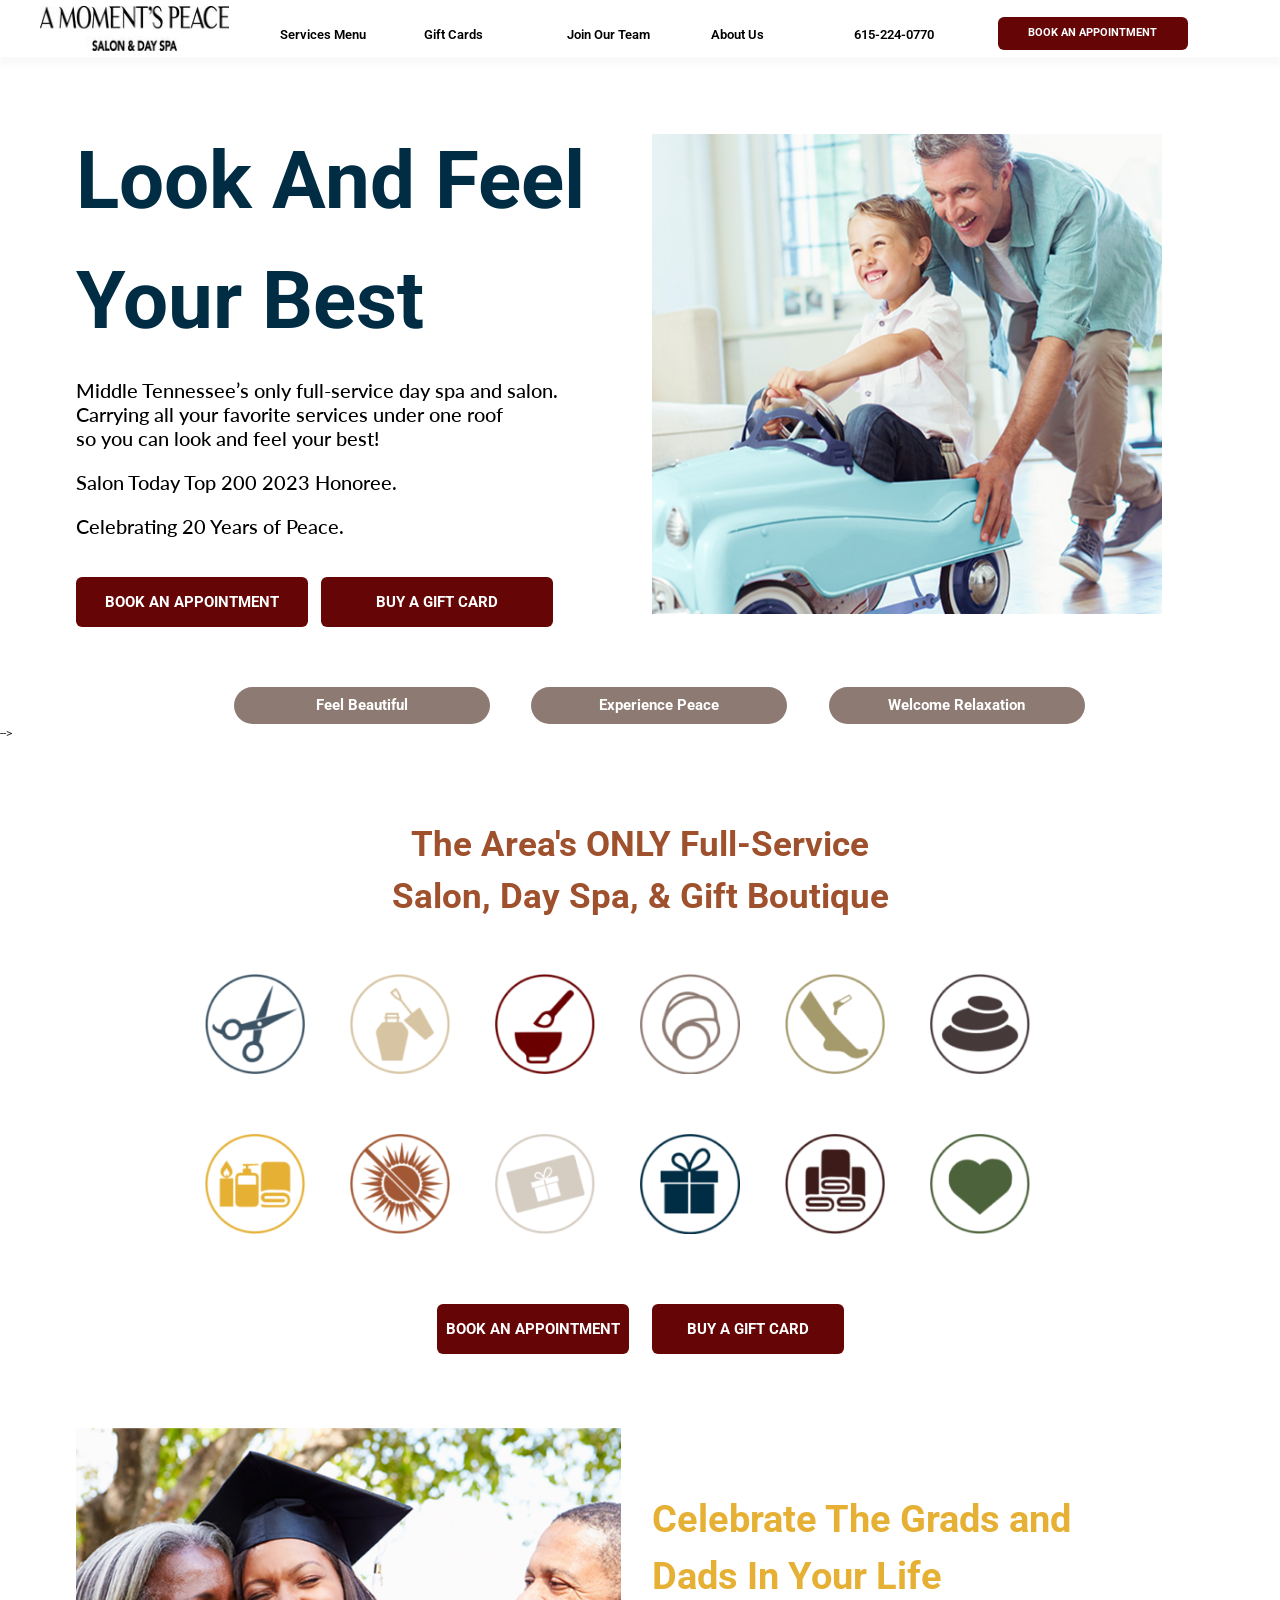
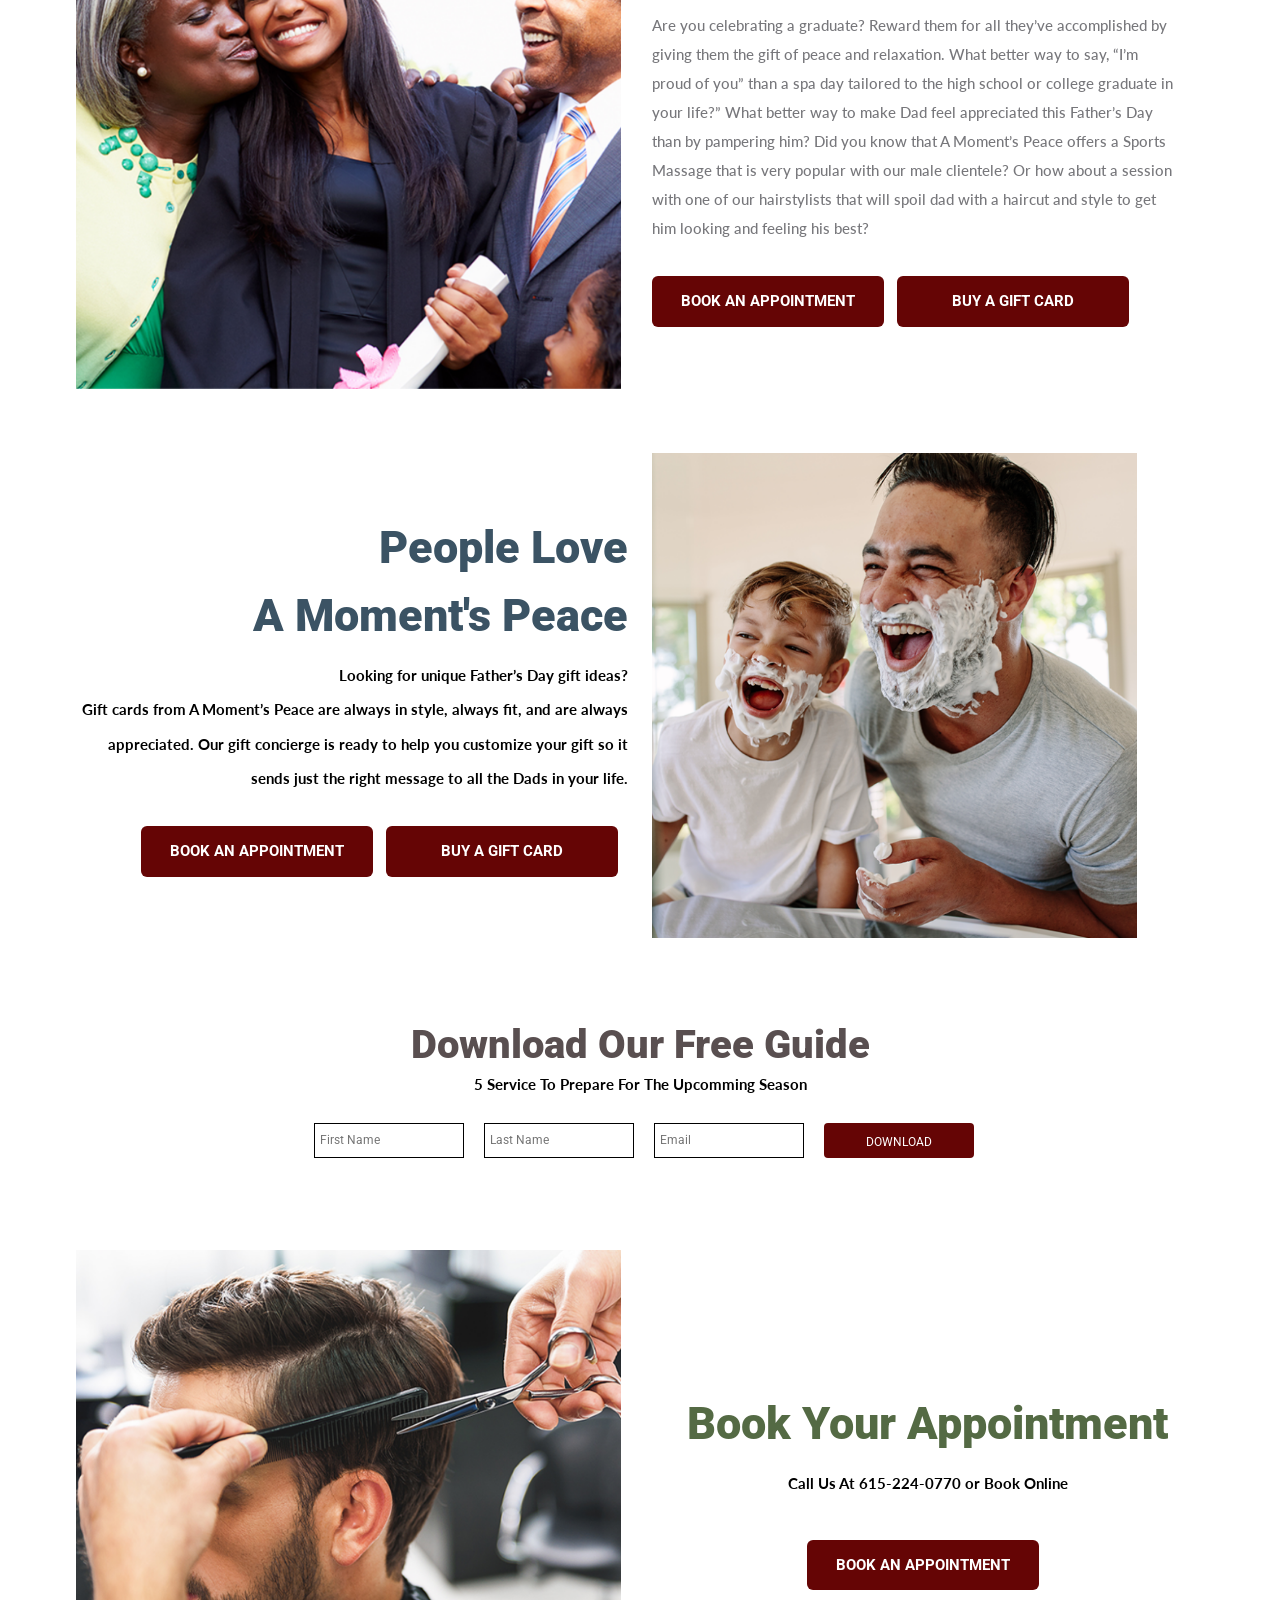
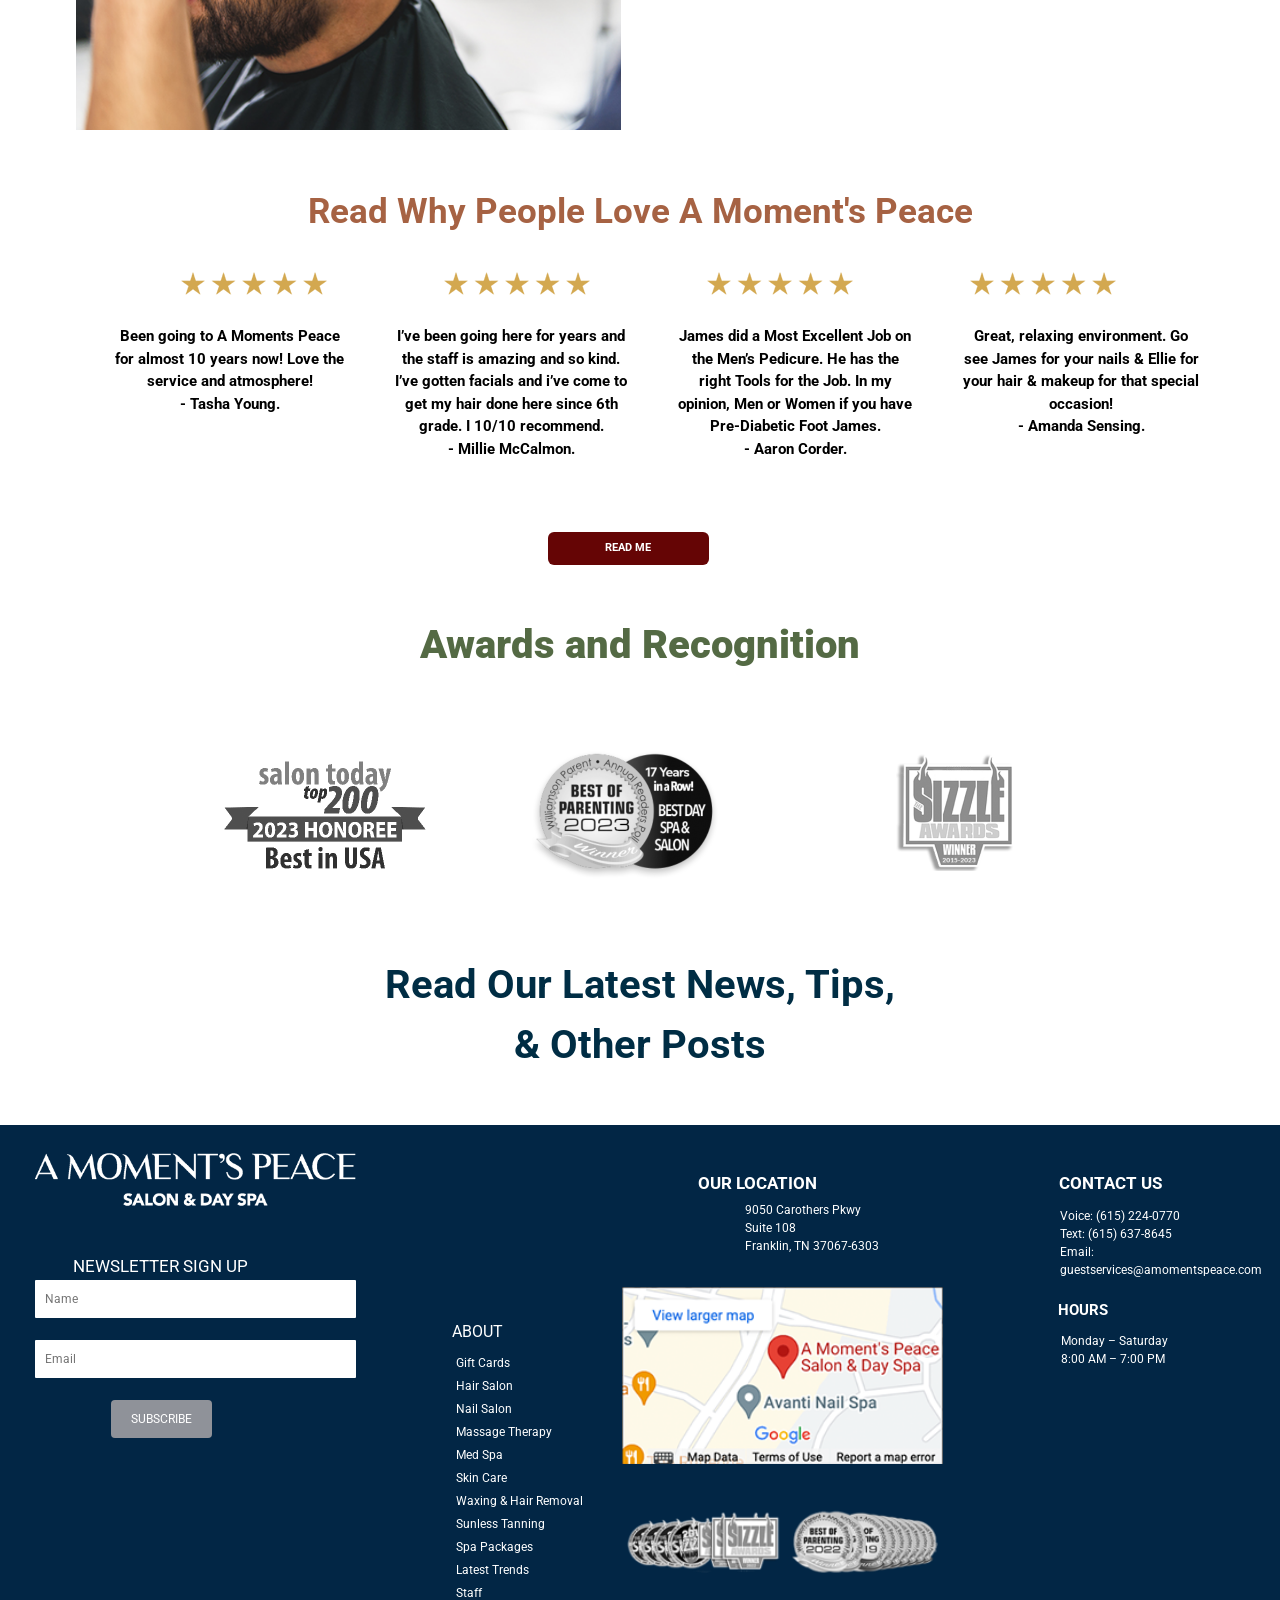
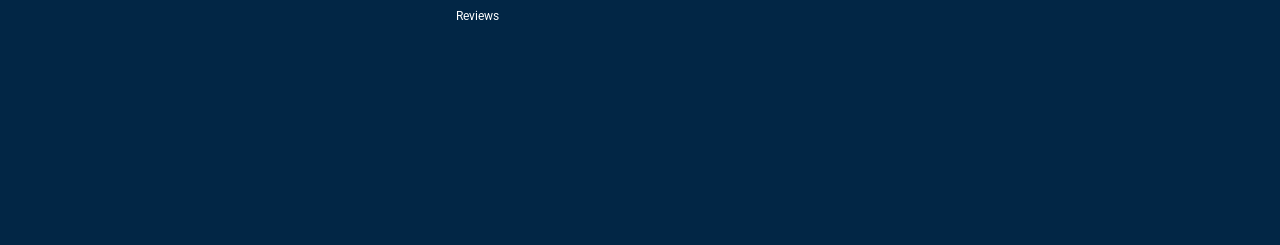
<file: index.html>
<!DOCTYPE html>
<html lang="en">
<head>
    <meta charset="UTF-8">
    <meta name="viewport" content="width=device-width, initial-scale=1.0">
   
    <link rel="stylesheet"  href="spa_style.css">
    <link rel="stylesheet"  href="spa_responsive.css">
    <link href="https://fonts.googleapis.com/css?family=Roboto&display=swap" rel="stylesheet">
    <link href="https://fonts.googleapis.com/css?family=Lato&display=swap" rel="stylesheet">
    <link rel="stylesheet" href="https://cdn.jsdelivr.net/npm/bootstrap@4.0.0/dist/css/bootstrap.min.css" integrity="sha384-Gn5384xqQ1aoWXA+058RXPxPg6fy4IWvTNh0E263XmFcJlSAwiGgFAW/dAiS6JXm" crossorigin="anonymous">
    <title>Document</title>
</head>
<body>


 <nav class="navbar navbar-expand-lg navbar-light main ">
   

        <div class="logo">
            <img src="logo.jpg" alt = "logo">
        </div>
    <button class="navbar-toggler" type="button" data-toggle="collapse" data-target="#navbarNav" aria-controls="navbarNav" aria-expanded="false" aria-label="Toggle navigation">
      <span class="navbar-toggler-icon"></span>
    </button>
    <div class="collapse navbar-collapse" id="navbarNav">
        <div class="menu">
            <a href="#"  >Services Menu</a>
<a href="#">Gift Cards</a>
         <a href="#">Join Our Team</a>
            <a href="#">About Us</a>
            <a href="#">615-224-0770</a>
            <button class="button">BOOK AN APPOINTMENT</button>
        </div>
    </div>
  </nav> 



 <div class="second_main">
    <div class="second_para">
<p>Look And Feel <br>
    Your Best<br></p >

    <h2  class="margin">Middle Tennessee’s only full-service day spa and salon.<br class="margin">
        Carrying all your favorite services under one roof<br>
        so you can look and feel your best!</h2>
<h2 class="margin">Salon Today Top 200 2023 Honoree.</h2>
<h2>Celebrating 20 Years of Peace.</h2>

<button class="button2">BOOK AN APPOINTMENT</button>
<button class="button2">BUY A GIFT CARD</button>
</div>


<div class="second_img">
    <img src="second_logo.png" width="510" height="480"  alt = "logo">

</div>
</div>
</div>


<div class="button-container2">
    <button class="button_pi2">Feel Beautiful</button>
    <button class="button_pi2" >
        Experience Peace</button>
    <button class="button_pi2" >Welcome Relaxation</button>       
</div> -->
   
      

 

 <div class="second_main10">
    <div class="second_para10">
<p>The Area's ONLY Full-Service <br>
    Salon, Day Spa, & Gift Boutique<br></p >

    </div>
</div>


<div class="second_main11">
 <div><img src="p1.png"  alt = "logo"></div>
 <div><img src="p2.png"  alt = "logo"></div>
 <div><img src="p3.png"  alt = "logo"></div>
 <div><img src="p4.png"  alt = "logo"></div>
 <div><img src="p5.png"  alt = "logo"></div>
 <div><img src="p6.png"  alt = "logo"></div>
</div>



<div class="second_main12">
    <div><img src="pi1.png"  alt = "logo"></div>
    <div><img src="pi2.png"  alt = "logo"></div>
    <div><img src="pi3.png"  alt = "logo"></div>
    <div><img src="pi4.png"  alt = "logo"></div>
    <div><img src="pi5.png"  alt = "logo"></div>
    <div><img src="pi6.png"  alt = "logo"></div>

 
</div>
 
<div class="button-container">
    <button class="button_pi">BOOK AN APPOINTMENT</button>
    <button class="button_pi" >BUY A GIFT CARD</button>
       </div>
   
      



<div class="second_main1">

    <div class="second_img1">
        <img src="third_logo.png" width="485" height="485" alt="logo">
      </div>
      

    <div class="second_para1">
        <p1 >Celebrate The Grads and <br class="margin1"> Dads In Your Life</br></p1 class="margin1" >

    <h2   >Are you celebrating a graduate? Reward them for all they’ve accomplished by 
        <h2  > giving them the gift of peace and relaxation. What better way to say, “I’m </h2>
       <h2> proud of you” than a spa day tailored to the high school or college graduate in 
        <h2 ">your life?” What better way to make Dad feel appreciated this Father’s Day </h2>
        <h2> than by pampering him? Did you know that A Moment’s Peace offers a Sports
         <h2 >Massage that is very popular with our male clientele? Or how about a session </h2>
         <h2>   with one of our hairstylists that will spoil dad with a haircut and style to get
         <h2 > him looking and feeling his best?</h2>
         </h2>




<button class="button2">BOOK AN APPOINTMENT</button>
<button class="button2">BUY A GIFT CARD</button>
</div>
</div>




<div class="second_main2">

   

    <div class="second_para2">
        <p1>People Love<br> A Moment's Peace</br></p1>

    <h2  class="margin2" >Looking for unique Father’s Day gift ideas?
        <h2 class="margin2">
        Gift cards from A Moment’s Peace are always in style, always fit, and are always</h2>
        </h2>


<h2 class="margin">appreciated. Our gift concierge is ready to help you customize your gift so it</h2>
<h2>sends just the right message to all the Dads in your life.

</h2>

<button class="button2">BOOK AN APPOINTMENT</button>
<button class="button2">BUY A GIFT CARD</button>
</div>

<div class="second_img2">
    <img src="fourth_logo.png" width="485" height="485"  alt = "logo">

</div>
</div>


<div class="down">
    <div class="down_first">
        
        <p5 >Download Our Free Guide</p5>
        <h2>5 Service To Prepare For The Upcomming Season 

        </h2>
    </div>

    <div class="form-container">
        <input type="text" placeholder="First Name">
        <input type="text" placeholder="Last Name">
        <input type="email" placeholder="Email">
        <button>DOWNLOAD</button>
      </div>
      
</div>




<div class="second_main3">

    <div class="second_img3">
        <img src="fifth_logo.png" width="510" height="480"  alt = "logo">
    
    </div>

    <div class="second_para3">
        <p1 >Book Your Appointment</p1>

    <h2  class="margin" >Call Us At 615-224-0770 or Book Online</h2>

<button class="button2">BOOK AN APPOINTMENT</button>
</div>
</div>




<div class="rev">
    <div class="rev_first">
        
        <p1 >Read Why People Love A Moment's Peace</p1>
    
    </div>
    
<div  class="review-container2">

    <div class="review2"><img src="star.png"  alt = "logo"></div>
    <div class="review2"><img src="star.png"  alt = "logo"></div>
    <div class="review2"><img src="star.png"  alt = "logo"></div>
    <div class="review2"><img src="star.png"  alt = "logo"></div>

</div>

    <div class="review-container">
       
        <div class="review">
          <p>Been going to A Moments Peace<br>for almost 10 years now! Love the<br>service and atmosphere!<br>- Tasha Young.</p>
        </div>
        <div class="review">
          <p>I’ve been going here for years and<br>the staff is amazing and so kind.<br>I’ve gotten facials and i’ve come to<br>get my hair done here since 6th<br>grade. I 10/10 recommend.<br>- Millie McCalmon.</p>
        </div>
        <div class="review">
          <p>James did a Most Excellent Job on<br>the Men’s Pedicure. He has the<br>right Tools for the Job. In my<br>opinion, Men or Women if you have<br>Pre-Diabetic Foot James.<br>- Aaron Corder.</p>
        </div>
        <div class="review">
          <p>Great, relaxing environment. Go<br>see James for your nails & Ellie for<br>your hair & makeup for that special<br>occasion!<br>- Amanda Sensing.</p>
        </div>
      </div>
      
    
<button class="button3">READ ME</button>
   
    
    </div>
    




<div class="last">
<div class="last_first">
    Awards and Recognition


</div>

<div class="image-container">
<div class="pic1">

</div>
<img src="pic1.png"  alt = "logo">


<div class="pic2">
    <img src="pic2.png" alt = "logo">   
</div>


<div class="pic3">
    <img src="pic3.png"   alt = "logo">    
</div>
</div>

<div class="last_last">
    <p>Read Our Latest News, Tips,<br> & Other Posts</br></p>
    </div>

</div>






<div class="foot">
<div class="container">
<div>     <img src="foot_logo.png"   alt = "logo">  </div>
<div></div>
<div class="newsletter">
    <h_3 >NEWSLETTER SIGN UP</h_3>
    <form>
        <input type="text" placeholder="Name">
        <input type="email" placeholder="Email">
        <button type="submit">SUBSCRIBE</button>
    </form>
</div>
<div></div>
</div>

<div class="column">
    <h_3>ABOUT</h_3>
    <ul>
        <li>Gift Cards</li>
        <li>Hair Salon</li>
        <li>Nail Salon</li>
        <li>Massage Therapy</li>
        <li>Med Spa</li>
        <li>Skin Care</li>
        <li>Waxing & Hair Removal</li>
        <li>Sunless Tanning</li>
        <li>Spa Packages</li>
        <li>Latest Trends</li>
        <li>Staff</li>
        <li>Reviews</li>
    </ul>
</div>

<div class="container">
    
    <div class="newsletter">
       
        <div class="column">
            <h3>OUR LOCATION</h3>
            <p>9050 Carothers Pkwy<br>Suite 108<br>Franklin, TN 37067-6303</p>
        </div>
    </div>
    <div>     <img src="map.png"   alt = "logo">  </div>
    <div> <img src="under.png"   alt = "logo"></div>

    </div>


    <div>
        <div class="column">
            <h3>CONTACT US</h3>
            <p11>Voice: (615) 224-0770<br>Text: (615) 637-8645<br>Email: guestservices@amomentspeace.com</p11>
        </div>
        <div class="column">
            <h33>HOURS</h33>
            <p_11>Monday – Saturday<br>8:00 AM – 7:00 PM</p_11>
        </div>

    </div>

</div> 

<script src="https://code.jquery.com/jquery-3.2.1.slim.min.js" integrity="sha384-KJ3o2DKtIkvYIK3UENzmM7KCkRr/rE9/Qpg6aAZGJwFDMVNA/GpGFF93hXpG5KkN" crossorigin="anonymous"></script>
<script src="https://cdn.jsdelivr.net/npm/popper.js@1.12.9/dist/umd/popper.min.js" integrity="sha384-ApNbgh9B+Y1QKtv3Rn7W3mgPxhU9K/ScQsAP7hUibX39j7fakFPskvXusvfa0b4Q" crossorigin="anonymous"></script>
<script src="https://cdn.jsdelivr.net/npm/bootstrap@4.0.0/dist/js/bootstrap.min.js" integrity="sha384-JZR6Spejh4U02d8jOt6vLEHfe/JQGiRRSQQxSfFWpi1MquVdAyjUar5+76PVCmYl" crossorigin="anonymous"></script>

</body>
</html>
</file>
<file: spa_style.css>
* {
    margin : 0;
    padding: 0;
            box-sizing: border-box;
            font-family: 'Roboto', sans-serif;
            font-size: 12px;
                    color: white;
   
}
.main {
    width :100%;
    height: auto;

  box-shadow: 0 8px 4px rgba(203, 199, 199, 0.1);
    }

.main_second{
   width: 90%;
   margin: auto;
   display: flex;
   justify-content: space-between;
   padding : 10px;

}


.menu a:hover{
    color: lightslategray;
}

.logo {
    width : 15%;
    margin : auto;
   
    
   
}

.logo  img {
    width: 100%;
}

.menu {
    width : 65%;
    margin : auto;
    display: flex;
 
   

}

.menu a{
    text-decoration: none;
   color : black;
 width:100%;
  margin-top: 2%;
  font-size: 13px; 
  font-weight: 600;
  
}



.button {
    padding: 8px 3px;
    margin-top: 10px;
width: 129%;
font-size: 11px;
font-weight: 700;
    border:none;
    border-radius: 6px;
    background-color: rgb(101, 5, 5);
    color: #fff;
    cursor: pointer;
}


.button2 {
    padding: 14px 6px;
    margin-top: 33px;
    width: 42%;
    font-size: 15px;
    font-weight: 700;
    border: none;
    border-radius: 6px;
    background-color: rgb(101, 5, 5);
    color: #fff;
    cursor: pointer;
    margin-right: 10px;
    
}

.second_main{
    width: 90%;
    margin:auto;
    display:flex;
    justify-content: space-between;
    margin-top: 5%;
}

.second_para
{
    width:48%;
    margin: auto;
    
 
}
 .second_para p{
    font-size: 80px;
    color: 
    #002d44;
    font-weight: bold;
 }


 .second_para h2{
    font-family: 'Lato', sans-serif;
    margin-top: 3%;
    font-size: 20px;
    color: black;
 }


.second_img{
    width:48%;
    margin:auto;
}
.second_img img{
  

}

.margin{
    margin-bottom: 1em;
}




.second_para1 p1{
    font-size: 38px;
    color: #e5b033;
    font-weight: bold;
 }


 .second_main1{
    width: 90%;
    margin:auto;
    display:flex;
    justify-content: space-between;
    margin-top: 5%;
}

.second_para1
{
    width:48%;
    margin: auto;
    
 
}
 

 .second_para1 h2{
    font-family: 'Lato', sans-serif;
    margin-top: 2%;
    font-size: 15px;
    color: #77777b;
 text-align:justify ;
 }


.second_img1{
    width:48%;
    margin:auto;
}
.second_img1 img{
    width: 545px;
    height: 561px;

}

.margin1{
    margin-bottom: 1em;
}









.second_para2 p1{
    font-size: 45px;
    color: #3b5364;
    font-weight: 900;
    text-align: right;
 }
 .second_para2 {
    text-align: right;
  }

 .second_main2{
    width: 90%;
    margin:auto;
    display:flex;
    justify-content: space-between;
    margin-top: 5%;
}

.second_para2
{
    width:48%;
    margin: auto;
    
 
}
 

 .second_para2 h2{
    font-family: 'Lato', sans-serif;
    margin-top: 3%;
    font-size: 15px;
    color: black;
    font-weight: bold;
    text-align: right;
    
 }


.second_img2{
    width:48%;
    margin:auto;
}
.second_img2 img{
    width: 485px;
    height: 485px;
}


.margin2{
    margin-left: auto;
}










.second_para3 p1{
    font-size: 45px;
    color: #546a44;
    font-weight: 900;
    text-align: right;
 }
 .second_para3 {
    text-align: center;
  }

 .second_main3{
    width: 90%;
    margin:auto;
    display:flex;
    justify-content: space-between;
    margin-top: 5%;
}

.second_para3
{
    width:48%;
    margin: auto;
    
 
}
 

 .second_para3 h2{
    font-family: 'Lato', sans-serif;
    margin-top: 3%;
    font-size: 15px;
    color: black;
    font-weight: bold;
    text-align: center;
    
 }


.second_img3{
    width:48%;
    margin:auto;
}
.second_img3 img{
    width: 545px;
    height: 480px;
}


.margin3{
    margin-left: auto;
}

.last{
    width: 90%;
    margin:auto;
    
    margin-top: 3%;
}

.last_first{
    font-size: 40px;
    color: #546a44;
    font-weight: 900;
    text-align: center;
    margin-top: 50px;
}

.image-container {
    margin-top: 50px;
    display: flex;
    flex-wrap: wrap;
  }

  .image-container > div {
    margin-right: 30px;
    flex: 0 0 7%; /* Adjust this value as needed */
  }

  .last_last p{
    font-size: 40px;
    color: #002d44;
    font-weight: bold;
    text-align: center;
    margin-top: 50px;
  }
  
  
  
  
  .rev{
    width: 90%;
    margin:auto;
    
    margin-top: 3%;
}

.rev_first{
    font-size: 40px;
    color: #546a44;
    font-weight: 900;
    text-align: center;
    margin-top: 50px;
}

.image-container1 {
    margin-top: 50px;
    display: flex;
    flex-wrap: wrap;
  }

  .rev_first p1{
    
    font-size: 35px;
    color: #a66243;
    font-weight: bold;
    text-align: center;
    margin-top: 30px;
  }

  .review-container {
    margin-top: 10px;
    display: flex;
    flex-wrap: wrap;
  }
  
  .review {
    margin-left: 51px; /* Adjust this value as needed */
    margin-bottom: 10px; /* Add spacing between reviews */
  }
  .review-container2 {
    margin-top: 10px;
    display: flex;
    flex-wrap: wrap;
  }
  .review2 {
    margin-bottom: -33px;
    margin-left: 117px;
    margin-top: 20px;
}
  .review p{
    font-size: 15px;
    color: black;
    font-weight: bold;
    text-align: center;
    margin-top: 50px;

  }

  
.button3 {
    padding: 8px 3px;
    margin-top: 50px;
width: 14%;
font-size: 11px;
font-weight: 700;
    border:none;
    border-radius: 6px;
    background-color: rgb(101, 5, 5);
    color: #fff;
    cursor: pointer;
    text-align: center;
    margin-left: 42%;
}


.down_first p5{
    font-size: 40px;
    color:#594f50;
    font-weight: 900;
    text-align: center;
 }
 .down_first p5 {
    text-align: center;
  
  }

 .down{
    width: 90%;
    margin:auto;
    
    justify-content: space-between;
    margin-top: 6%;
    text-align: center;
}

.down_first h2{
    font-family: 'Lato', sans-serif;
   
    font-size: 15px;
    color: black;
    font-weight: bolder;
    text-align: center;
    
 }

 .form-container {
    display: flex;
    align-items: center;
    margin-top: 30px;
    margin-left: 20%;
    margin-bottom: 8%;
  }
  
  .form-container input,
  .form-container button {
    width: 150px; /* Adjust the width as needed */
    height: 35px; /* Adjust the height as needed */
    border: 1px solid #000000;
    padding: 5px;
    margin-left: 20px;
  }
  
  .form-container button {
    background-color:rgb(101, 5, 5);;
    color: #ffffff;
    border: none;
    border-radius: 4px;
    padding: 10px 20px;
    cursor: pointer;
  }
  

  footer {
    background-color: #022645;
    padding: 20px;
    color: #fff;
    margin-top: 7%;
}

.newsletter form {
 
    width: 20%;
    flex-wrap: wrap;
    
    
}
.menu {
    width: 85%;
    margin: auto;
    display: flex;
}

.logo img {
    width: 100%;
    margin-left: 15%;
}

.newsletter input {
    
    padding: 10px;
    margin-right: auto;
    border: none;
    border-radius: 1px;
    margin-bottom: 22px;
    width: 400%;

}
.newsletter h3{
    margin-bottom: 5%;
    margin-left: -28.5%;
    font-size: 17px;
    margin-top: 28px;
}
.column h3{
    margin-bottom: 2%;
    margin-left: -28.5%;
    font-size: 17px;
    margin-top: 28px;
    font-weight: bold;
}
.newsletter h_3{
    margin-bottom: 2%;
    margin-left: 9.5%;
    font-size: 17px;
    margin-top: 6px;
}
.newsletter button {
    padding: 10px 20px;
    background-color: #b6afafc9;
    color: #fff;
    border: none;
    border-radius: 4px;
    cursor: pointer;
    margin-left: 95%;
}

.footer-links {
    display: flex;
    flex-wrap: wrap;
    justify-content: space-between;
    margin-top: 20px;
}

.footer-links .column {
    margin-top: 20px;
    margin-bottom: 20px;
}

.footer-links ul {
    list-style: none;
    padding: 0;
}

.footer-links ul li {
    margin-bottom: 5px;
}

.footer-links h3 {
    font-size: 16px;
    margin-bottom: 10px;
}

.footer-links p {
    font-size: 14px;
    line-height: 1.5;
}


.second_main10{
    width: 90%;
    margin:auto;
   
    margin-top: 6%;
}

.second_para10
{
    width:100%;
    margin: auto;
    
 
}
 .second_para10 p{
    font-size: 35px;
    color: 
    #9e512c;
    font-weight: bold;
    text-align: center;
 }


 .second_para10 h2{
    font-family: 'Lato', sans-serif;
    margin-top: 3%;
    font-size: 20px;
    color: black;
 }

 .second_img10 {
    width: 48%;
    margin: auto;
}

.second_main11 {
    margin-top: 50px;
    display: flex;
    flex-wrap: wrap;
    justify-content: center;
}

.second_main11 div {
    margin-right: 30px; /* Adjust the spacing between the images */
    margin-bottom: 10px; /* Add margin at the bottom for spacing */
}

.second_main11 img {
    width: 100px; /* Adjust the width of the images */
    margin-right: 15px; /* Add spacing between the images */
}





.second_main12 {
    margin-top: 50px;
    display: flex;
    flex-wrap: wrap;
    justify-content: center;
}

.second_main12 div {
    margin-right: 30px; /* Adjust the spacing between the images */
    margin-bottom: 10px; /* Add margin at the bottom for spacing */
}

.second_main12 img {
    width: 100px; /* Adjust the width of the images */
    margin-right: 15px; /* Add spacing between the images */
}

.button_pi {
    padding: 14px 6px;
    margin-top: 50px;
    width: 15%;
    font-size: 15px;
    font-weight: 700;
    border: none;
    border-radius: 6px;
    background-color: rgb(101, 5, 5);
    color: #fff;
    cursor: pointer;
    margin: 10px; /* Center the button horizontally */
    align-content: center;
}
.button-container {
    text-align: center; /* Center the buttons horizontally */
    margin-top: 50px;
}



.button_pi2 {
    padding: 7px 6px;
    margin-top: 10px;
    width: 20%;
    font-size: 15px;
    font-weight: 700;
    border: none;
    border-radius: 30px;
    background-color:#8d7b73;
    color: #fff;
    cursor: pointer;
    margin-left: 3%;
}
.button-container2 {
    text-align: center; /* Center the buttons horizontally */
    margin-top: 50px;
}

.foot {
    background-color: #022645;
    padding: 20px;
    color: #fff;
    margin-top: 7%;
  
    margin-top: 50px;
    display: flex;
    justify-content: center;
    width: 100%;
    height: 80vh;
  }
  
  .container {
    margin-left: 3%;
  }
  
  .container img {
    width: 80%;
    margin-bottom: 10%;
  }
  
  .column {
    flex: 0 0 25%; /* Adjust the width of each column */
    margin-right: 20px; /* Adjust the spacing between columns */
    margin-bottom: 20px; /* Adjust the spacing between rows */
  }
  .column {
    flex: 1 1 25%;
    margin-right: 20px;
    margin-bottom: 20px;
    display: flex;
    flex-direction: column;
    align-items: center;
    justify-content: center;
  }
  
  .column h_3 {
    margin-bottom: 10px;
    margin-right: 84px;
    font-size: medium;  
}
  
  .column ul {
    list-style-type: none;
    padding: 0;
    margin: 0;
  }
  
  .column ul li {
    margin-bottom: 5px;
  }
  
  .column p11{
    margin-left: 22%;
    margin-top: 5%;
  }
  .column p_11{
    margin-left: -24%;
    margin-top: 5%;
  }

  .column h33{
    margin-left: -55%;
    font-size: 15px;
    font-weight: bold;
  }
</file>
<file: spa_responsive.css>
@media screen and (max-width:768px){
    .second_main{
        flex-direction: column;
    }

    
        .button {
            width: 25%;
        }
        .down {
            width: 100%;
        }
        .menu {
            width: 85%;
            margin: auto;
        
            flex-direction: column;
        }
        .logo {
            width: 20%;
           margin-left:10px;
        }

    .button2{
        width: 56%;
    }
    .main_second {
        width: 100%;
        margin-left: 30px;
    }

    .second_img img {
        margin-top: 25px;
        width:400px ;
        height:400px;
    }

    button-container2 {
        width: 160%;
        text-align: none;
    }    
  
    .button_pi2 {
    margin-left: 7%;
    }

    .second_para10 p {
      
        margin-left: 6%;
    }

    .second_main11 img {
        width: 75px;
        margin-right: 7px;
    }

    .second_main11 {
       
        margin-left: 10%;
    }

    .second_main12 img {
        width: 75px;
        margin-right: 7px;
    }

    .second_main12 {
       
        margin-left: 10%;
    }

    .button_pi {
        padding: 13px 6px;
        width: 26%;
    }

    .button-container {
       
        margin-left: 7%;
    }

    .second_main1 {
        flex-direction: column;
    }

    .second_main2{
        flex-direction: column;
    }


    .second_img1 img {
        width: 400px;
        height: 400px;
    }

    .second_para1 {
      
        margin-top: 5%;
    }

    .second_para2 h2 {
        
         text-align:left; 
    }



    .second_para2 {
        text-align: left; 
    }
    .second_img2 img {
        width: 400px;
        height: 400px;
        margin-top: 10%;
    }

    
    .form-container input, .form-container button {
        width: 300px;
        margin-top: 2%;
    }
    .form-container {
        flex-direction: column;
        margin-left: -6%;
    }

    .second_main3 {
        flex-direction: column;
    }

    .second_img3 img {
        width: 400px;
        height: 350px;
    }

    .second_para3 {
        width: 48%;
        margin: auto;
        margin-top: 5%;
    }

    .review2 img{

        margin-top: 15%;

    }
    .review-container {
        margin-left: 5%;
    }
    .image-container {
    
        flex-direction: column;
        width: 10px;
    margin-left: 27%;
    }

    .newsletter h_3 {
       
        font-size: 12px;
     
    }
    .newsletter button {
     
        margin-left: 65%;
    }
    .foot {
        background-color: #022645;
        padding: 20px;
        color: #fff;
        margin-top: 7%;
        margin-top: 50px;
        display: flex;
        justify-content: center;
        width: 100%;
        
    height: 65vh;

    }

}

@media screen and (max-width: 426px)  {

    .second_main{
        flex-direction: column;
    }

    .menu a {
      
        font-size: 10px;
}
.button2 {
    width: 101%;
}

.second_img img {
    margin-top: 25px;
    width: 250px;
    height: 250px;
}

.button_pi2 {
    padding: 5px 6px;
    margin-top: 10px;
    width: 35%;
}
.second_main11 {
    margin-left: 15%;
}

.second_main12 {
    margin-left: 15%;
}
.button_pi {
    padding: 13px 6px;
    width: 54%;
}

.second_img1 img {
    width: 250px;
    height: 250px;
}

.second_img2 img {
    width: 250px;
    height: 250px;
    margin-top: 10%;
}

.down_first p5 {
    font-size: 32px;
}

.second_img3 img {
    width: 250px;
    height: 225px;
}

.second_para3 p1 {
    font-size: 41px;
    text-align: center;
}

.second_para3 h2 {

    margin-top: 16%;
}

.rev_first p1 {
   
    margin-left: 25px;
}

.review p {
   
    margin-left: 22%;
}

.review2 img {
    margin-top: 15%;
    margin-left: 9%;
}

.button3 {
    width: 26%;
}
.last_first {
    font-size: 45px;
    color: #546a44;
    font-weight: 900;
    text-align: center;
    margin-top: 50px;
    margin-left: 11%;
}
.image-container {
    
    flex-direction: column;
    width: 10px;
margin-left: 15%;
}

.last_last p {
    font-size: 35px;
    color: #002d44;
    font-weight: bold;
    text-align: center;
    margin-top: 50px;
    margin-left: 15%;
}

.foot {
    background-color: #022645;
    padding: 20px;
    color: #fff;
    margin-top: 7%;
    margin-top: 50px;
flex-direction: column;
    width: 115%;
    height: 260vh;
}

.container img {
    width: 55%;
    margin-bottom: 6%;
  
    margin-left: 15%;
}

.newsletter input {
    padding: 10px;
    margin-right: auto;
    border: none;
    border-radius: 1px;
    margin-bottom: 22px;
    width: 400%;
    margin-left: 33%;
}

.column {
    flex: 0 1 25%;
    margin-right: 20px;
    margin-bottom: 20px;
    display: flex;
    flex-direction: column;
    align-items: center;
    justify-content: center;
    font-size: x-large;
}

.column h3 {
    margin-bottom: 2%;
    margin-left: -14.5%;
    font-size: 17px;
    margin-top: 28px;
    font-weight: bold;
}
.column p11 {
    margin-left: 8%;
    margin-top: 5%;
}


.column h33 {
    margin-left: -25%;
    font-size: 15px;
    font-weight: bold;
}




}
</file>
